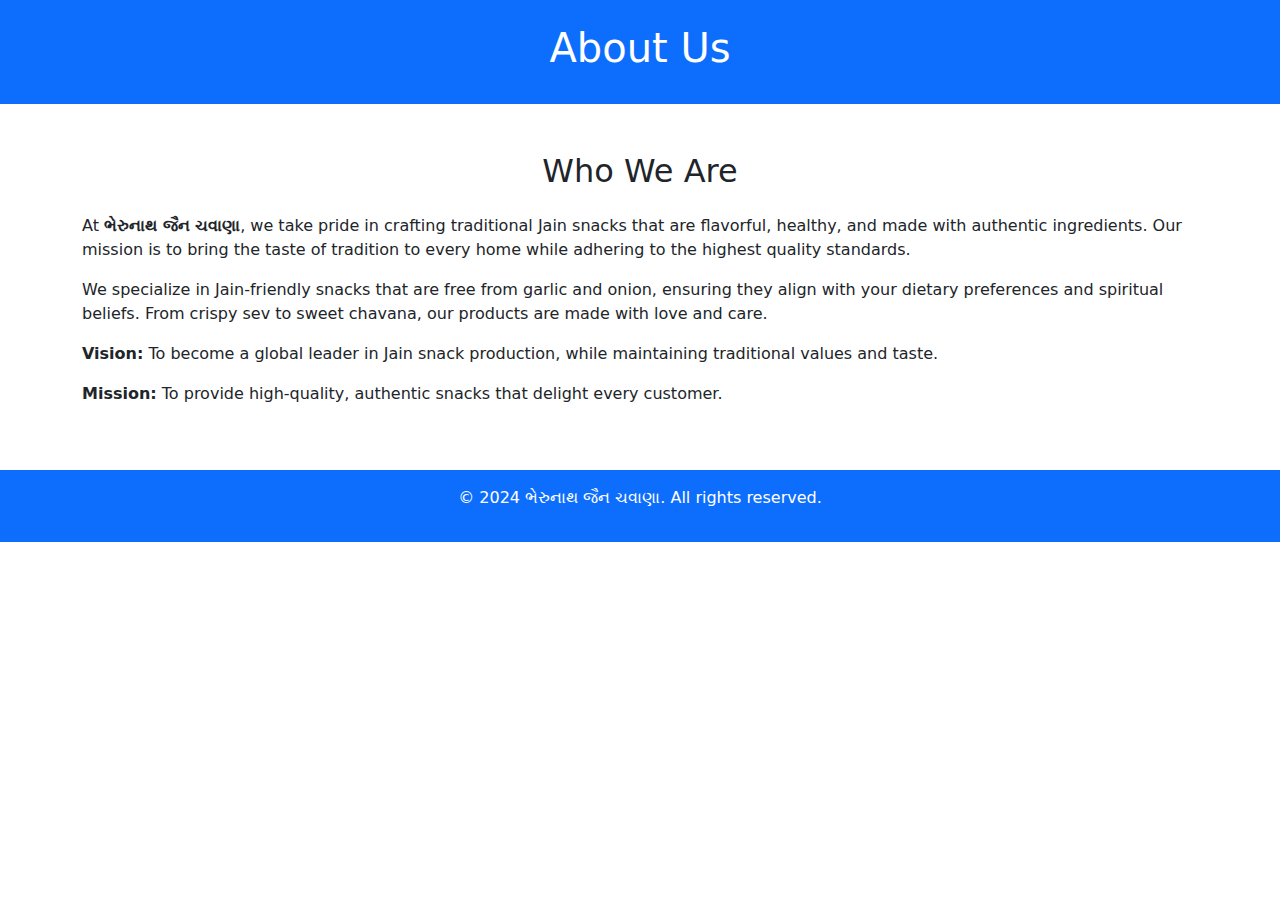
<file: about.html>
<!DOCTYPE html>
<html lang="en">
<head>
    <meta charset="UTF-8">
    <meta name="viewport" content="width=device-width, initial-scale=1.0">
    <title>About Us - ભેરુનાથ જૈન ચવાણા</title>
    <link href="https://cdn.jsdelivr.net/npm/bootstrap@5.3.0-alpha1/dist/css/bootstrap.min.css" rel="stylesheet">
</head>
<body>
    <header class="bg-primary text-white text-center py-4">
        <h1>About Us</h1>
    </header>

    <section class="container py-5">
        <h2 class="text-center mb-4">Who We Are</h2>
        <p>At <b>ભેરુનાથ જૈન ચવાણા</b>, we take pride in crafting traditional Jain snacks that are flavorful, healthy, and made with authentic ingredients. Our mission is to bring the taste of tradition to every home while adhering to the highest quality standards.</p>
        <p>We specialize in Jain-friendly snacks that are free from garlic and onion, ensuring they align with your dietary preferences and spiritual beliefs. From crispy sev to sweet chavana, our products are made with love and care.</p>
        <p><b>Vision:</b> To become a global leader in Jain snack production, while maintaining traditional values and taste.</p>
        <p><b>Mission:</b> To provide high-quality, authentic snacks that delight every customer.</p>
    </section>

    <footer class="bg-primary text-white text-center py-3">
        <p>© 2024 ભેરુનાથ જૈન ચવાણા. All rights reserved.</p>
    </footer>
    <script src="https://cdn.jsdelivr.net/npm/bootstrap@5.3.0-alpha1/dist/js/bootstrap.bundle.min.js"></script>
</body>
</html>
</file>
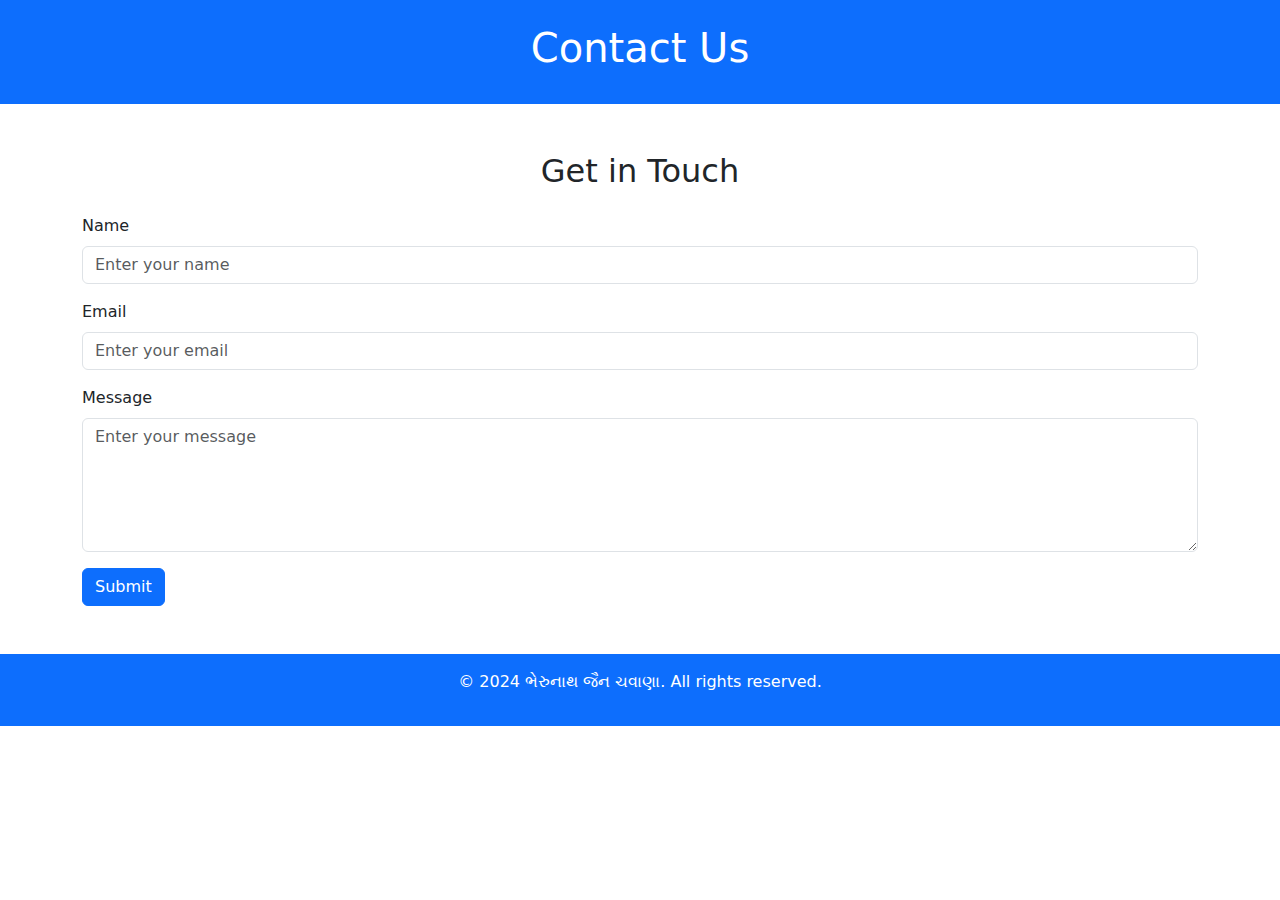
<file: contact.html>
<!DOCTYPE html>
<html lang="en">
<head>
    <meta charset="UTF-8">
    <meta name="viewport" content="width=device-width, initial-scale=1.0">
    <title>Contact Us - ભેરુનાથ જૈન ચવાણા</title>
    <link href="https://cdn.jsdelivr.net/npm/bootstrap@5.3.0-alpha1/dist/css/bootstrap.min.css" rel="stylesheet">
</head>
<body>
    <header class="bg-primary text-white text-center py-4">
        <h1>Contact Us</h1>
    </header>

    <section class="container py-5">
        <h2 class="text-center mb-4">Get in Touch</h2>
        <form>
            <div class="mb-3">
                <label for="name" class="form-label">Name</label>
                <input type="text" class="form-control" id="name" placeholder="Enter your name" required>
            </div>
            <div class="mb-3">
                <label for="email" class="form-label">Email</label>
                <input type="email" class="form-control" id="email" placeholder="Enter your email" required>
            </div>
            <div class="mb-3">
                <label for="message" class="form-label">Message</label>
                <textarea class="form-control" id="message" rows="5" placeholder="Enter your message" required></textarea>
            </div>
            <button type="submit" class="btn btn-primary">Submit</button>
        </form>
    </section>

    <footer class="bg-primary text-white text-center py-3">
        <p>© 2024 ભેરુનાથ જૈન ચવાણા. All rights reserved.</p>
    </footer>
    <script src="https://cdn.jsdelivr.net/npm/bootstrap@5.3.0-alpha1/dist/js/bootstrap.bundle.min.js"></script>
</body>
</html>
</file>
